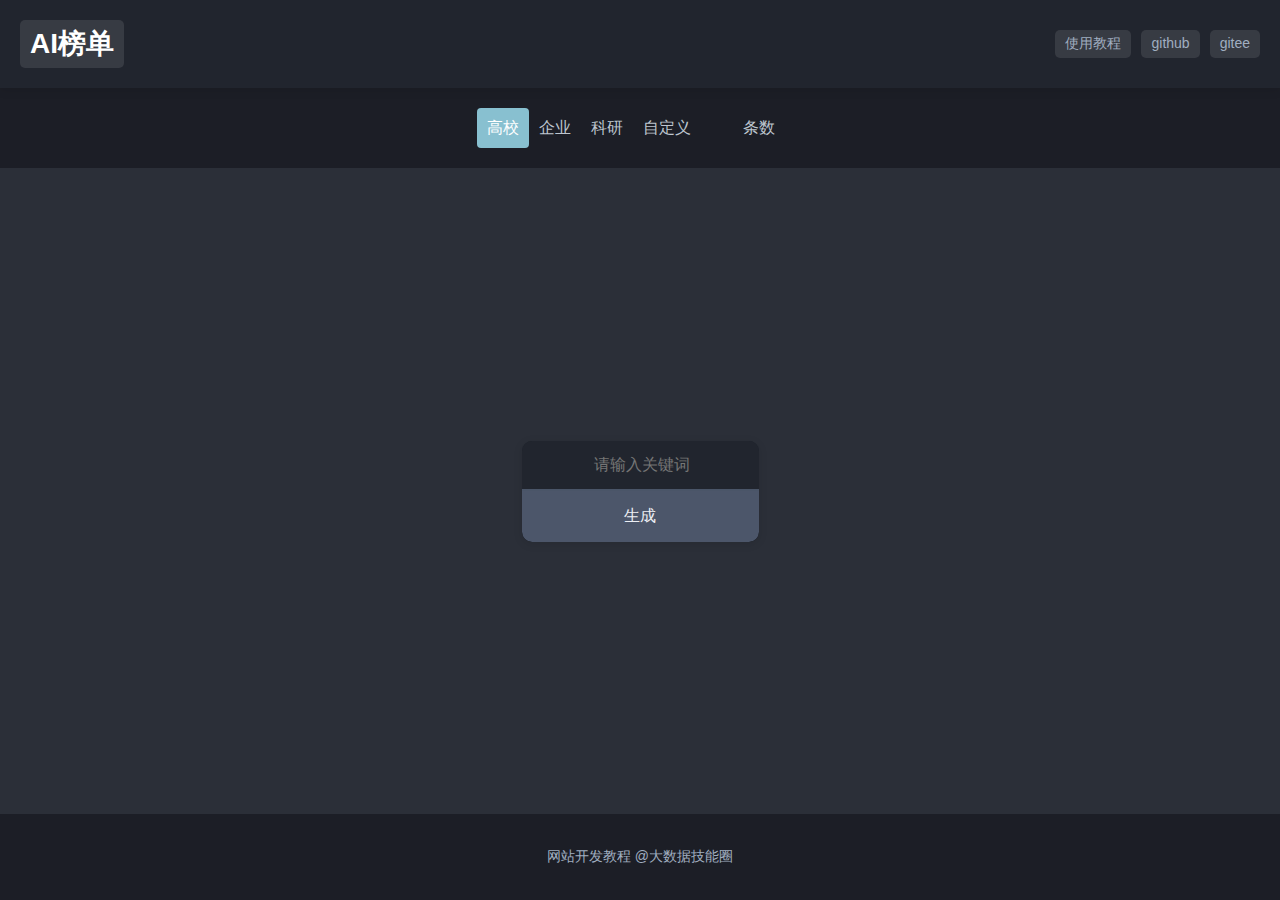
<file: src/main/resources/static/index.html>
<!DOCTYPE html>
<html lang="en" style="height: 100%;">
<head>
    <meta charset="UTF-8">
    <title>AI榜单</title>
    <meta name="keywords" content="AI榜单，AI，ChatGPT，时间线，rankings，免费在线工具，榜单工具，榜单在线生成工具，榜单图， 榜单图软件, 榜单图工具"/>
    <meta name="description" content="AI榜单是一个基于AI将某个事件以榜单的方式产出的AI网站"/>
    <link rel="shortcut icon" href="favicon.ico" type="image/x-icon">
    <link rel="stylesheet" href="css/index.css">
</head>
<body>

<div class="site-container">
    <header>
        <a href="http://47.120.37.220:6868/" style="text-decoration: none;">
            <h1>AI榜单</h1>
        </a>
        <div class="right-links">
            <a href="https://mp.weixin.qq.com/s?__biz=Mzg5Mzg3MzkwNA==&mid=2247488315&idx=2&sn=dadc6c685fb1c55d8f18e431fb72dc94&chksm=c02968a4f75ee1b24969bc19c09cace788da1bf27538a02ee02ab1bbd6167902a19be300ee37#rd" target="_blank">使用教程</a>
            <a href="https://github.com/Mrkuhuo/ai-ranking" target="_blank">github</a>
            <a href="https://gitee.com/wzylzjtn/ai-ranking" target="_blank">gitee</a>
        </div>
    </header>
    <!-- 新增的标签行 -->
    <div class="tag-line">
        <div class="tag-item" data-id="1" onclick="selectTag(this)">高校</div>
        <div class="tag-item" data-id="2" onclick="selectTag(this)">企业</div>
        <div class="tag-item" data-id="3" onclick="selectTag(this)">科研</div>

        <div class="tag-item custom-tag" id="customTagButton">自定义</div>
        <div id="customInputWrapper" style="display:none;">
            <input type="text" id="customTagName" placeholder="请输入自定义类型">
        </div>

        <!-- 根据需要添加更多标签 -->
        <div class="tag-dropdown">
            <select id="displayCountSelect" onchange="setDisplayCount(this)">
                <option value="10">条数</option>
                <option value="10">10条</option>
                <option value="20">20条</option>
                <option value="30">30条</option>
                <option value="40">40条</option>
                <option value="50">50条</option>
            </select>
        </div>
    </div>
    <main>
        <div class="container">
            <div class="input-group">
                <label for="myInput"></label><input type="text" id="myInput" placeholder=" 请输入关键词" style="text-align: center;">
                <button id="bt" type="button" onclick="sendMessage()">生成</button>
            </div>
        </div>
    </main>

    <footer>
        <p><a href="https://gitee.com/wzylzjtn/ai-ranking" target="_blank">网站开发教程</a><!-- | <a href="https://www.ai-code.online" target="_blank">AI好物</a></p>-->
            <span style="color: #A0AEC0; font-size: 14px;">@大数据技能圈</span>
    </footer>
</div>

<script src="js/jquery-3.6.0.min.js"></script>
<script src="js/index.js"></script>
</body>
</html>
</file>
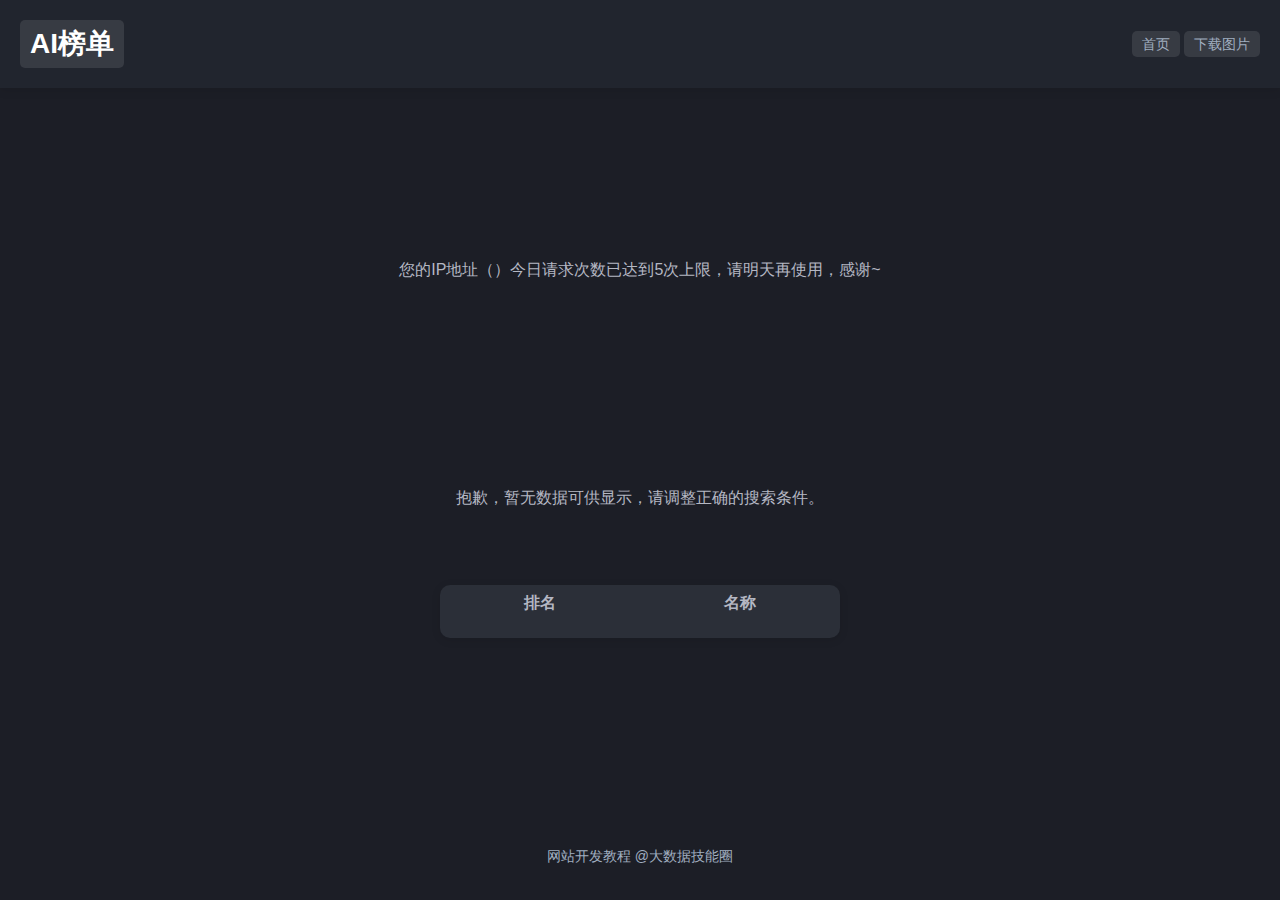
<file: src/main/resources/static/ranking.html>
<!DOCTYPE html>
<html lang="en" xmlns:th="http://www.w3.org/1999/xhtml">

<head>
    <meta charset="UTF-8">
    <meta http-equiv="X-UA-Compatible" content="IE=edge,chrome=1">
    <meta name="viewport" content="width=device-width, initial-scale=1.0">
    <title>AI榜单</title>
    <meta name="keywords" content="AI榜单，AI，ChatGPT，rankings，免费在线工具，榜单工具，榜单在线生成工具，榜单图， 榜单图软件, 榜单图工具"/>
    <meta name="description" content="AI榜单是一个基于AI将某个事件以榜单的方式产出的AI网站"/>
    <link rel="stylesheet" href="css/ranking.css">
    <script src="js/html2canvas.min.js"></script>
</head>

<body>
<div class="site-container">
    <header id="nav-1" role="banner" class="header">
        <a href="http://47.120.37.220:6868/" style="text-decoration: none;">
            <h1>AI榜单</h1>
        </a>
        <nav>
            <!--<a href="http://192.168.244.129/" class="nav-link">首页</a>-->
            <a href="http://47.120.37.220:6868/" class="nav-link">首页</a>
            <a id="download-image-link" class="nav-link" >下载图片</a>
        </nav>
    </header>

    <!-- 访问次数上限提示，样式与无数据提示保持一致 -->
    <div th:if="${accessLimitReached != null and accessLimitReached}" class="access-limit-reached-alert no-data-alert">
        <p>您的IP地址（<span th:text="${ipAddress}"></span>）今日请求次数已达到5次上限，请明天再使用，感谢~</p>
    </div>


    <!-- 当 accessLimitReached 不存在或者为 false 时，进一步判断 rankings 是否为空 -->
    <div th:if="${accessLimitReached == null or !accessLimitReached}">
        <div th:if="${rankings != null and #lists.isEmpty(rankings)}" class="no-data-alert">
            <p>抱歉，暂无数据可供显示，请调整正确的搜索条件。</p>
        </div>

        <!-- 表格部分，根据 rankings 是否为空决定是否显示 -->
        <table id="ranking-table" th:if="${rankings != null and !#lists.isEmpty(rankings)}">
            <thead>
            <tr>
                <th style="text-align: center;">排名</th>
                <th style="text-align: center;">名称</th>
            </tr>
            </thead>
            <tbody>
            <tr th:each="row : ${rankings}">
                <td style="text-align: center;" th:text="${row.order}"></td>
                <td style="text-align: center;" th:text="${row.desc}"></td>
            </tr>
            </tbody>
        </table>
    </div>

    <footer class="footer">
        <p><a href="https://gitee.com/wzylzjtn/ai-ranking" target="_blank">网站开发教程</a><!-- | <a href="https://www.ai-code.online" target="_blank">AI好物</a></p>-->
        <span style="color: #A0AEC0; font-size: 14px;">@大数据技能圈</span>
    </footer>
</div>
<script src="js/html2canvas.min.js"></script>
<script src="js/ranking.js"></script>
</body>
</html>
</file>
<file: src/main/resources/static/css/index.css>
body {
    margin: 0;
    font-family: 'Roboto', sans-serif;
    background-color: #1C1E26;
}

.site-container {
    display: flex;
    flex-direction: column;
    justify-content: space-between;
    min-height: 100vh;
    transition: all 0.3s ease-in-out;
}

header {
    background-color: #21252E;
    padding: 20px;
    display: flex;
    align-items: center;
    justify-content: space-between;
    box-shadow: 0 2px 10px rgba(0, 0, 0, 0.1);
}

.right-links {
    display: flex;
    gap: 10px; /* 设置链接之间的间距 */
}

header h1 {
    color: #FFFFFF;
    font-size: 28px;
    font-weight: bold;
    margin: 0;
}

header a {
    text-decoration: none;
    color: #A0AEC0;
    font-size: 14px;
    padding: 5px 10px;
    border-radius: 5px;
    background-color: rgba(255, 255, 255, 0.1);
    transition: background-color 0.3s ease-in-out;
}

header a:hover {
    background-color: rgba(255, 255, 255, 0.2);
}

main {
    flex-grow: 1;
    padding: 40px;
    display: flex;
    justify-content: center;
    align-items: center;
    background-color: #2B2F38;
}

.input-group {
    display: flex;
    flex-direction: column;
    align-items: center;
    max-width: 400px;
    background-color: #1D212A;
    border-radius: 10px;
    overflow: hidden;
    box-shadow: 0 2px 10px rgba(0, 0, 0, 0.1);
}

input[type="text"] {
    width: 100%;
    padding: 15px;
    font-size: 16px;
    border: none;
    outline: none;
    background-color: #21252E;
    color: #BEC6CF;
    border-bottom: 2px solid #4A5568;
    transition: border-color 0.3s ease-in-out;
}

input[type="text"]:focus {
    border-bottom-color: #88C0D0;
}

button#bt {
    width: 100%;
    padding: 15px;
    font-size: 16px;
    border: none;
    outline: none;
    background-color: #4C566A;
    color: #ECEFF4;
    border-radius: 0 0 10px 10px;
    cursor: pointer;
    transition: background-color 0.3s ease-in-out;
}

button#bt:hover {
    background-color: #88C0D0;
}

footer {
    padding: 20px;
    background-color: #1C1E26;
    text-align: center;
    color: #A0AEC0;
    font-size: 14px;
}

footer a {
    color: inherit;
    text-decoration: none;
}

footer a:hover {
    text-decoration: underline;
}

.tag-line {
    display: flex;
    justify-content: center;
    align-items: center;
    height: 40px; /* 根据需要调整高度 */
    margin: 20px 0; /* 上下外边距，根据需要调整 */
}

.tag-line > div {
    color: #BEC6CF;
    padding: 0 10px; /* 左右内边距，根据需要调整 */
    line-height: 40px; /* 与高度一致，保证文字垂直居中 */
}

.tag-line .tag-label {
    padding: 0 10px;
    line-height: 40px; /* 与标签行高度保持一致 */
    color: #A0AEC0; /* 与标签及其他文本颜色保持一致 */
    font-weight: bold; /* 可选，增加权重以突出提示信息 */
    border-right: none; /* 不需要边框 */
}

.tag-item {
    /* 正常状态下标签的样式 */
    padding: 0 10px;
    line-height: 40px;
    color: #A0AEC0;
    cursor: pointer;
    border-radius: 4px; /* 添加圆角效果，您可以根据需要调整数值大小 */
    /* 其他样式... */
}

.tag-item.selected {
    /* 高亮状态下标签的样式 */
    color: #fff;
    background-color: #88C0D0;
    border-radius: 4px; /* 保持圆角效果与正常状态一致 */
    /* 其他高亮样式... */
}

.tag-dropdown {
    display: inline-block;
    margin-left: 1em; /* 调整此值以调整间距 */
}

#displayCountSelect {
    appearance: none;
    background-color: transparent;
    border: none;
    padding: 0.5em 1em;
    cursor: pointer;
    font-size: inherit;
    color: inherit;
}

#displayCountSelect:focus {
    outline: none;
}

#displayCountSelect option {
    font-size: inherit;
    padding: 0.25em 1em;
}

.tag-item.custom-tag {
    /* 移除自定义标签的边框样式，如有 */
    border: none;
    cursor: pointer;
}

#customTagName {
    /* 移除自定义输入框的边框样式 */
    border: none;

    /* 其他原有的样式保留不变 */
    padding: 5px 10px;
    border-radius: 4px;
    width: 100%;
    box-sizing: border-box;
}
</file>
<file: src/main/resources/static/css/ranking.css>
body {
    margin: 0;
    font-family: 'Roboto', sans-serif;
    background-color: #1C1E26;
}

.site-container {
    display: flex;
    flex-direction: column;
    justify-content: space-between;
    min-height: 100vh;
    transition: all 0.3s ease-in-out;
}

header {
    background-color: #21252E;
    padding: 20px;
    display: flex;
    align-items: center;
    justify-content: space-between;
    box-shadow: 0 2px 10px rgba(0, 0, 0, 0.1);
}

header h1 {
    color: #FFFFFF;
    font-size: 28px;
    font-weight: bold;
    margin: 0;
}

header a {
    text-decoration: none;
    color: #A0AEC0;
    font-size: 14px;
    padding: 5px 10px;
    border-radius: 5px;
    background-color: rgba(255, 255, 255, 0.1);
    transition: background-color 0.3s ease-in-out;
}

header a:hover {
    background-color: rgba(255, 255, 255, 0.2);
}

button#bt {
    width: 100%;
    padding: 15px;
    font-size: 16px;
    border: none;
    outline: none;
    background-color: #4C566A;
    color: #ECEFF4;
    border-radius: 0 0 10px 10px;
    cursor: pointer;
    transition: background-color 0.3s ease-in-out;
}

button#bt:hover {
    background-color: #88C0D0;
}

footer {
    padding: 20px;
    background-color: #1C1E26;
    text-align: center;
    color: #A0AEC0;
    font-size: 14px;
}

footer a {
    color: inherit;
    text-decoration: none;
}

footer a:hover {
    text-decoration: underline;
}

.header {
    background-color: #21252E;
    padding: 20px;
    display: flex;
    align-items: center;
    justify-content: space-between;
    box-shadow: 0 2px 10px rgba(0, 0, 0, 0.1);
}

.header h1 {
    color: #FFFFFF;
    font-size: 28px;
    font-weight: bold;
    margin: 0;
    text-decoration: none;
}

.nav-link {
    text-decoration: none;
    color: #A0AEC0;
    font-size: 14px;
    padding: 5px 10px;
    border-radius: 5px;
    background-color: rgba(255, 255, 255, 0.1);
    transition: background-color 0.3s ease-in-out;
}

.nav-link.active,
.nav-link:hover {
    background-color: rgba(255, 255, 255, 0.2);
}

table {
    width: 100%;
    max-width: 400px;
    margin: 40px auto;
    background-color: #2B2F38;
    border-collapse: collapse; /* 添加这一行用于合并单元格边框 */
    border-radius: 10px;
    box-shadow: 0 2px 10px rgba(0, 0, 0, 0.1);
}


.nav-links {
    display: flex;
    justify-content: space-between;
    list-style-type: none; /* 移除列表项符号 */
    margin: 0;
    padding: 0;
}

table tr th,
table tr td {
    color: #B4B7C3;
    padding: 8px;
    text-align: center;
    white-space: nowrap; /* 防止内容换行 */
    overflow: hidden; /* 隐藏超出部分的内容 */
    text-overflow: ellipsis; /* 当内容溢出时显示省略号 */
    min-width: 100px; /* 根据实际需求设置最小列宽 */
}
.no-data-alert {
    color: #B4B7C3;
    text-align: center;
    padding: 20px;
    margin: 0 auto;
}

.access-limit-reached-alert {
    color: #B4B7C3;
    text-align: center;
    padding: 20px;
    margin: 0 auto;
}
</file>
